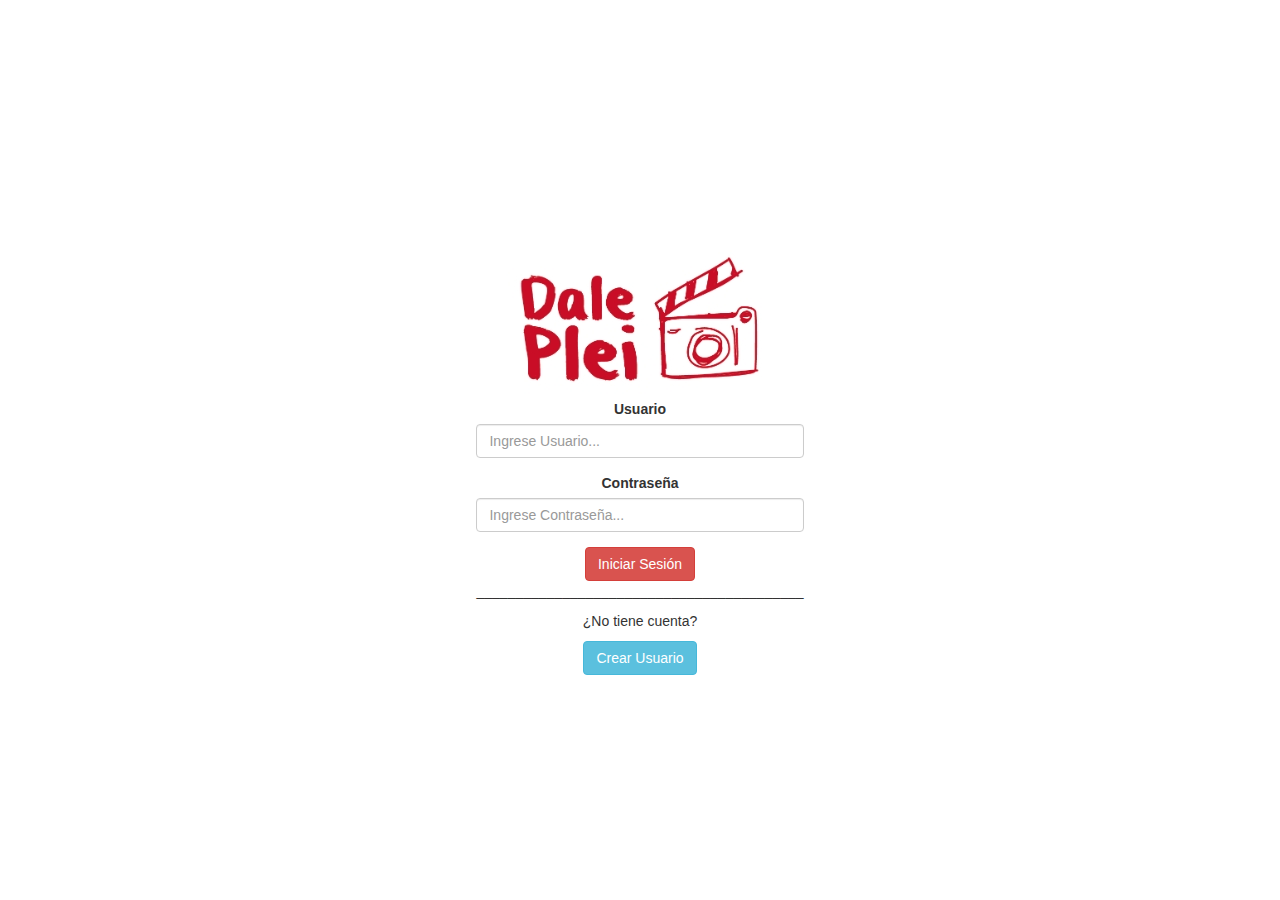
<file: index.html>
﻿<!DOCTYPE html>

<html lang="es">
    <head>
    	<meta charset="utf-8" />
		<title>Dale Plei Store</title>
		<link type="text/css" href="css/bootstrap.css" rel="stylesheet">
		<link type="text/css" href="css/center_divs.css" rel="stylesheet">		
	<head>
	<body>
	<div id="table">
		<div id="cell">
			<div id="contenido">
				<img src="img/logo.jpg"/>
				<form>
				  <div class="form-group">
					<label for="exampleInputEmail1">Usuario</label>
					<input type="email" name="email" class="form-control" id="exampleInputEmail1" placeholder="Ingrese Usuario...">
				  </div>
				  <div class="form-group">
					<label for="exampleInputPassword1">Contraseña</label>
					<input type="password" name="password "class="form-control" id="exampleInputPassword1" placeholder="Ingrese Contraseña...">
				  </div>				  
				  <button type="button" class="btn btn-danger">Iniciar Sesión</button>
				  
				</form>
				<p>__________________________________________</p>
				<p>¿No tiene cuenta?</p>
				<button type="button" class="btn btn-info">Crear Usuario</button>
			</div>
		</div>
	</div>
		
	</body>
	
</html>
</file>
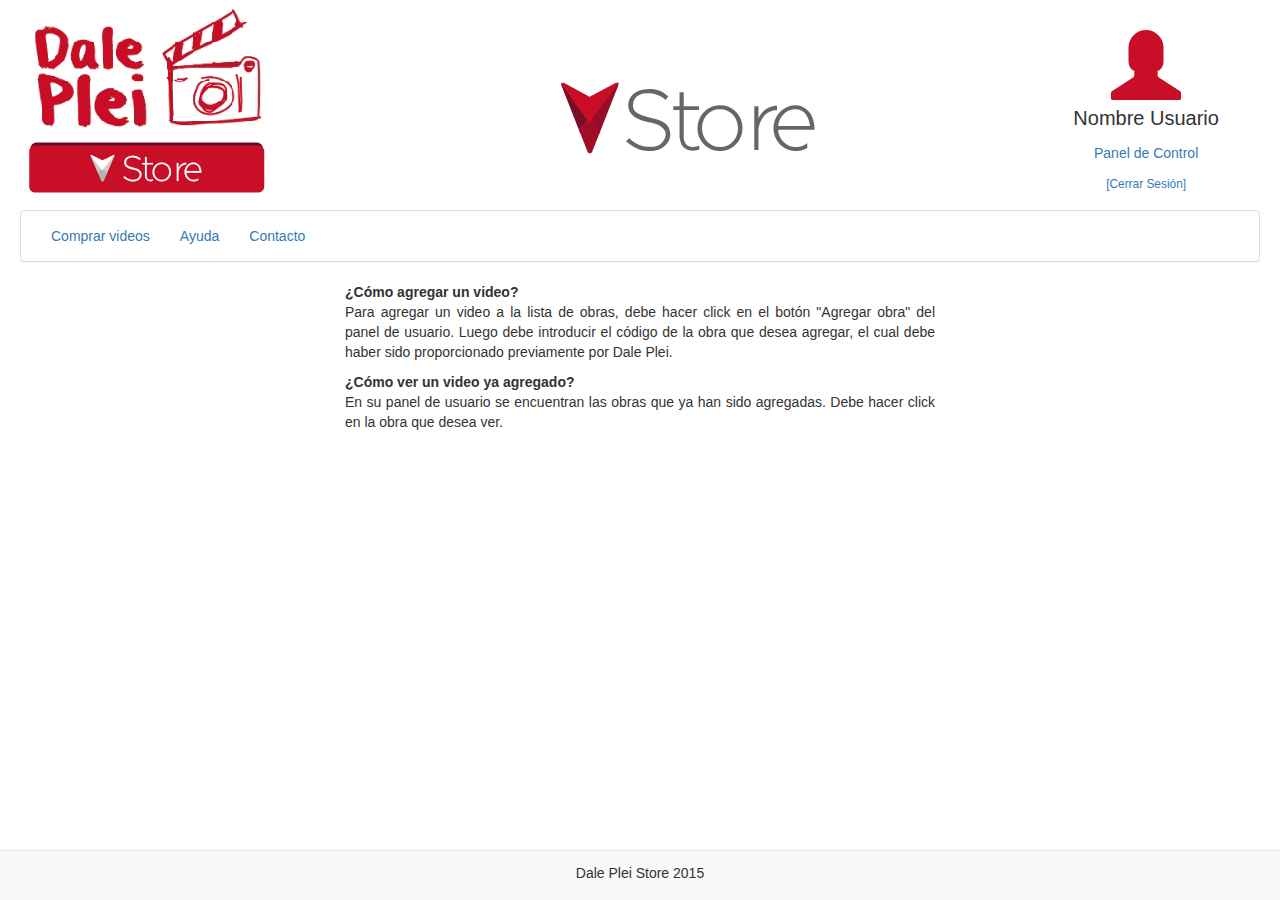
<file: ayuda.html>
<!DOCTYPE html>

<html lang="es">

	<head>
		<meta charset="utf-8" />
		<title>Dale Plei Store</title>
		<link type="text/css" href="css/bootstrap.css" rel="stylesheet">
		<link type="text/css" href="css/center_divs.css" rel="stylesheet">	
	</head>

	<body>
		
		<header>
			<div class="row">
				<div class="col-lg-5 col-md-5 col-sm-5 col-xs-8">
					<img  src="img/dalePlei_logo2.png"/>
				</div>

				<div class="col-lg-5 col-md-5 col-sm-4 hidden-xs">
					<div id="div70"></div>
					<img src="img/store_logo1.png"/>
				</div>
				
				<div class="col-lg-2 col-md-2 col-sm-2 col-xs-2 text-center" id="usuario">
					<div id="recuadro">
						<span class="glyphicon glyphicon-user gi-5x" id="icono-usuario"></span>
							<p id="txt-usuario">Nombre Usuario</p>
							<p><a href="panel.html">Panel de Control</a></p>
							<p><a href="#"><small>[Cerrar Sesión]</small></a></p>
					</div>	
				</div>
			</div>
		</header>

		<nav>
			<div class="panel panel-default"> 
				<div class="container-fluid">
					<ul class="nav navbar-nav">
				        <li><a href="http://daleplei.mercadoshops.com.ar/">Comprar videos</a></li>
				        <li><a href="ayuda.html">Ayuda</a></li>
				        <li><a href="#">Contacto</a></li>
					</ul>
				</div>
			</div>
		</nav>		

		<section>
			<div class="col-md-3 col-lg-3 col-sm-1"> </div>
			<div class="col-md-6 col-lg-6 col-sm-9">
				<strong class="text-left">¿Cómo agregar un video?</strong>
				<p class="text-justify"> Para agregar un video a la lista de obras, debe hacer click en el botón "Agregar obra" del panel de usuario. Luego debe introducir el código de la obra que desea agregar, el cual debe haber sido proporcionado previamente por Dale Plei.</p>
				<strong class="text-left">¿Cómo ver un video ya agregado?</strong>
				<p class="text-justify">En su panel de usuario se encuentran las obras que ya han sido agregadas. Debe hacer click en la obra que desea ver.</p>
			</div>
		
		</section>
	
	
		<footer class="footer" id="footer">
			<div class="container">
					<nav class="navbar navbar-default navbar-fixed-bottom">
        				<div id="txtfooter" class="navbar-inner navbar-content-center">
            				<p class="text-center credit">Dale Plei Store 2015</p>
        				</div>
    				</nav>	
			</div>
    	</footer>
	
	</body>

</html>
</file>
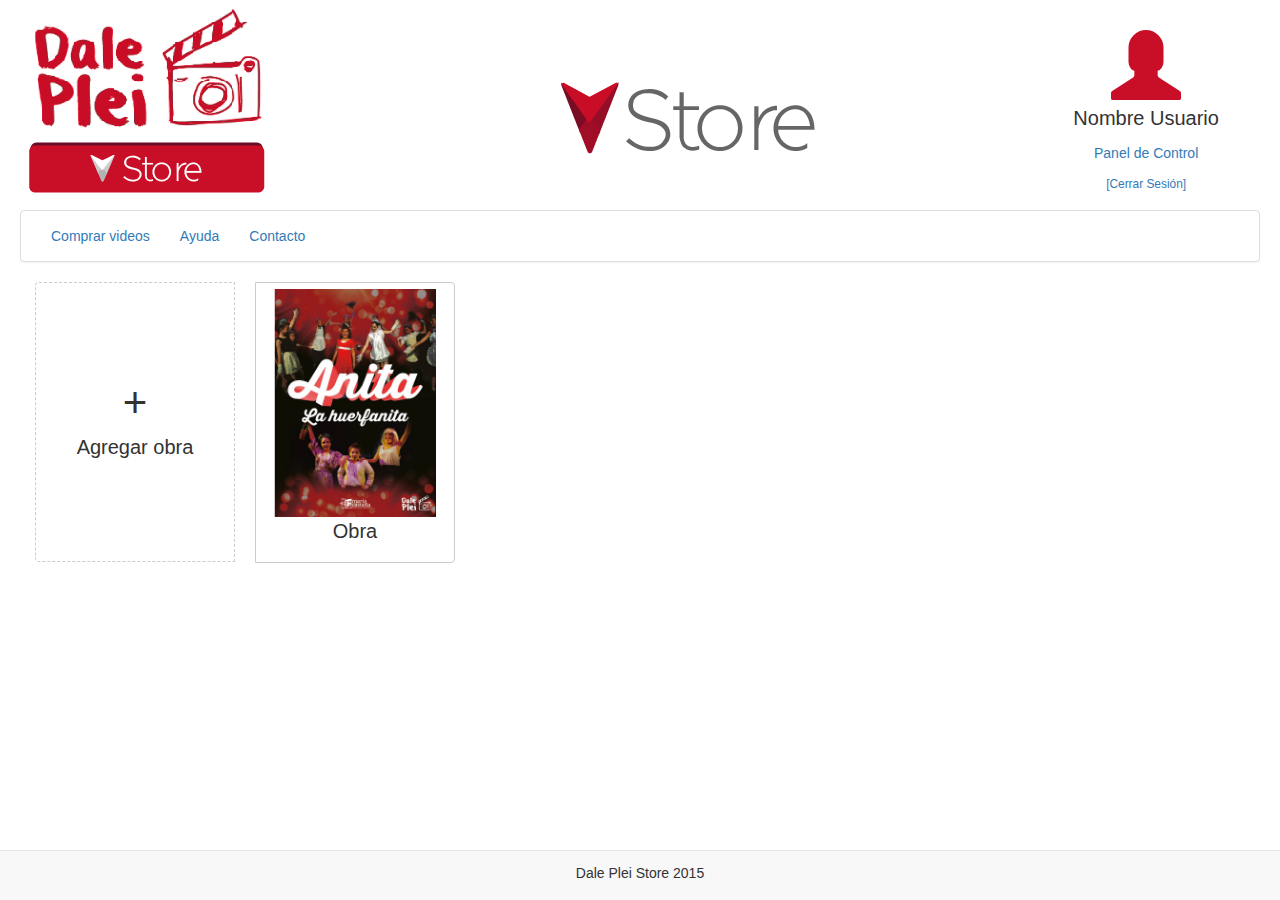
<file: panel.html>
<!DOCTYPE html>

<html lang="es">

	<head>
		<meta charset="utf-8" />
		<title>Dale Plei Store</title>
		<link type="text/css" href="css/bootstrap.css" rel="stylesheet">
		<link type="text/css" href="css/center_divs.css" rel="stylesheet">	
		
	</head>

	<body>


		<header>
			<div class="row">
				<div class="col-lg-5 col-md-5 col-sm-5 col-xs-8">
					<img  src="img/dalePlei_logo2.png"/>
				</div>

				<div class="col-lg-5 col-md-5 col-sm-4 hidden-xs">
					<div id="div70"></div>
					<img src="img/store_logo1.png"/>
				</div>
				
				<div class="col-lg-2 col-md-2 col-sm-2 col-xs-2 text-center" id="usuario">
					<div id="recuadro">
						<span class="glyphicon glyphicon-user gi-5x" id="icono-usuario"></span>
							<p id="txt-usuario">Nombre Usuario</p>
							<p><a href="panel.html">Panel de Control</a></p>
							<p><a href="#"><small>[Cerrar Sesión]</small></a></p>
					</div>	
				</div>
			</div>
		</header>

		<nav>
			<div class="panel panel-default"> 
				<div class="container-fluid">
					<ul class="nav navbar-nav">
				        <li><a href="http://daleplei.mercadoshops.com.ar/">Comprar videos</a></li>
				        <li><a href="ayuda.html">Ayuda</a></li>
				        <li><a href="#">Contacto</a></li>
					</ul>
				</div>
			</div>
		</nav>

		<section class="col-md-12 col-lg-12 col-sm-12">
			<div class="btn-group">
				
				<a class="btn btn-default obra" id="btn-agregar" href="#" role="button" data-toggle="modal" data-target="#myModal">
					<div id="div-agregar">
					<span class="glyphicons glyphicon-plus gi-3x"></span>
					<p id="txt-agregar"> Agregar obra </p>
					</div>
				</a>

				<!-- Modelo de botón de obra -->
				<a class="btn btn-default obra" id="btn-obra" href="#" role="button" data-toggle="modal" data-target="#ver-obra">
					<img  src="img/p_obras/anita.jpg" class="poster" />
					<p id="txt-agregar"> Obra </p>
				</a>

			</div>
		</section>		
		
		<footer class="footer" id="footer">
			<div class="container">
					<nav class="navbar navbar-default navbar-fixed-bottom">
        				<div id="txtfooter" class="navbar-inner navbar-content-center">
            				<p class="text-center credit">Dale Plei Store 2015</p>
        				</div>
    				</nav>	
			</div>
		</footer>
		
		<!-- Acá se cargan las librerias de JavaScript -->
		<script src="js/jquery.js"></script>
 
    
		<script src="js/bootstrap.min.js"></script>
	
		<!-- Ventana Emergente para agregar el codigo -->

		<div class="modal fade" id="myModal" tabindex="-1" role="dialog" aria-labelledby="myModalLabel">
		  <div class="modal-dialog" role="document">
			<div class="modal-content">
			  <div class="modal-header">
				<button type="button" class="close" data-dismiss="modal" aria-label="Close"><span aria-hidden="true">&times;</span></button>
				<h4 class="modal-title" id="myModalLabel">Ingrese el codigo</h4>
			  </div>
			  <div class="modal-body">
				<input type="text" class="form-control" id="codigo" name="codigo" placeholder="#######">
			  </div>
			  <div class="modal-footer">
				<button type="button" class="btn btn-default" data-dismiss="modal">Cancelar</button>
				<button type="button" class="btn btn-primary">Cargar</button>
			  </div>
			</div>
		  </div>
		</div>

		<!-- Modelo de ventana emergente de obra -->

		<div class="modal fade" id="ver-obra" tabindex="-1" role="dialog" aria-labelledby="ver-obra">
		  <div class="modal-dialog" role="document">
			<div class="modal-content">
			  <div class="modal-header">
			  	<button type="button" class="close" data-dismiss="modal" aria-label="Close"><span aria-hidden="true">&times;</span></button>
			  </div>
			  <div class="modal-body">
							  	<!-- 16:9 aspect ratio -->
				<div class="embed-responsive embed-responsive-16by9">
				  <iframe class="embed-responsive-item" src="https://www.youtube.com/embed/jTb-UZ9g8tI" allowfullscreen></iframe>
				</div>

				<!-- 4:3 aspect ratio -->
				<!--
				<div class="embed-responsive embed-responsive-4by3">
				  <iframe class="embed-responsive-item" src="https://www.youtube.com/embed/jTb-UZ9g8tI"></iframe>
				</div>
				-->
			</div>
		  </div>
		</div>



	</body>

</html>
</file>
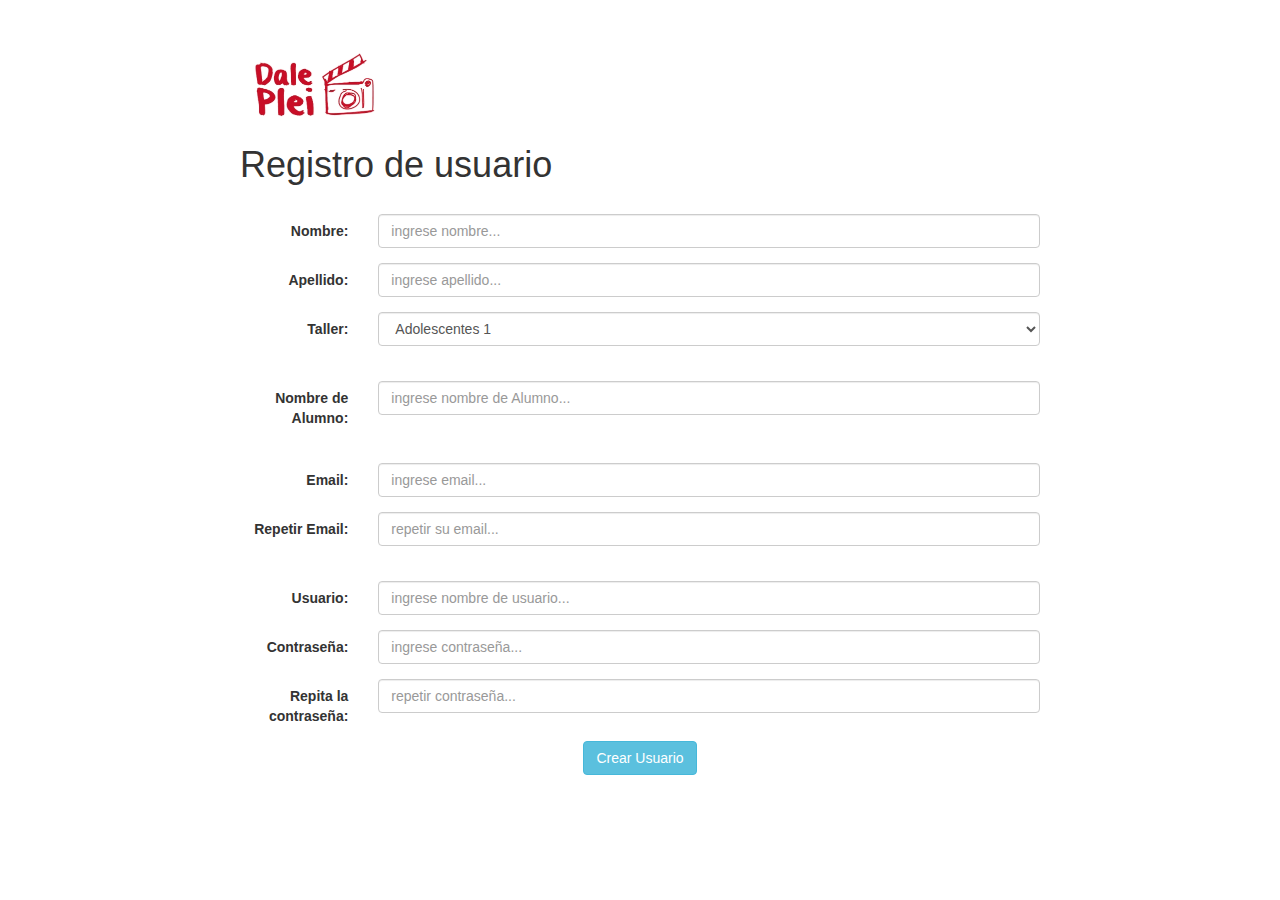
<file: registro.html>
<!DOCTYPE html>

<html lang="es">
    <head>
    	<meta charset="utf-8" />
		<title>Dale Plei Store [REGISTRO]</title>
		<link type="text/css" href="css/bootstrap.css" rel="stylesheet">		
		<link type="text/css" href="css/center_divs.css" rel="stylesheet">		
	<head>
	<body>
	<div id="table2">
		<div id="cell">
			<div id="contenido2">
				<img src="img/logo.jpg" width="150"/>
				<br>
				<h1>Registro de usuario</h1>
				<br>
				
				<form class="form-horizontal">
					  <div class="form-group">
						<label for="nombre" class="col-sm-2 control-label">Nombre:</label>
						<div class="col-sm-10">
						  <input type="text" class="form-control" id="nombre" name="nombre" placeholder="ingrese nombre...">
						</div>
					  </div>
					  
					  <div class="form-group">
						<label for="apellido" class="col-sm-2 control-label">Apellido:</label>
						<div class="col-sm-10">
						  <input type="text" class="form-control" id="apellido" name="apellido" placeholder="ingrese apellido...">
						</div>
					  </div>
					  
					   <div class="form-group">
						<label for="taller" class="col-sm-2 control-label">Taller:</label>						
						<div class="col-sm-10">
							  <select class="form-control" name="taller" id="taller">
								  <option>Adolescentes 1</option>
								  <option>Adolescentes 2</option>
								  <option>Adolescentes 3</option>
								  <option>Adolescentes 4</option>
								  <option>Adolescentes 5</option>
								  <option>Ni&ntilde;os</option>
								<option>Adultos</option>
								</select>
						</div>
					  </div>
					  <BR>
					  <div class="form-group">
						<label for="nomAlumno" class="col-sm-2 control-label">Nombre de Alumno:</label>
						<div class="col-sm-10">
						  <input type="text" class="form-control" id="nomAlumno" name="nomAlumno" placeholder="ingrese nombre de Alumno...">
						</div>
					  </div>
					  <br>
					  <div class="form-group">
						<label for="email" class="col-sm-2 control-label">Email:</label>
						<div class="col-sm-10">
						  <input type="email" class="form-control" id="email" name="email" placeholder="ingrese email...">
						</div>
					  </div>
					  <div class="form-group">
						<label for="email2" class="col-sm-2 control-label">Repetir Email:</label>
						<div class="col-sm-10">
						  <input type="email" class="form-control" id="email2" name="email2" placeholder="repetir su email...">
						</div>
					  </div>
					  <br>
					  
					  <div class="form-group">
						<label for="usuarioName" class="col-sm-2 control-label">Usuario:</label>
						<div class="col-sm-10">
						  <input type="text" class="form-control" id="usuarioName" name="usuarioName" placeholder="ingrese nombre de usuario...">
						</div>
					  </div>
					  <div class="form-group">
						<label for="password" class="col-sm-2 control-label">Contrase&ntilde;a:</label>
						<div class="col-sm-10">
						  <input type="password" class="form-control" id="password" name="password" placeholder="ingrese contrase&ntilde;a...">
						</div>
					  </div>
					  <div class="form-group">
						<label for="password2" class="col-sm-2 control-label">Repita la contrase&ntilde;a:</label>
						<div class="col-sm-10">
						  <input type="password" class="form-control" id="password2" name="password2" placeholder="repetir contrase&ntilde;a...">
						</div>
					  </div>
					  
					  <p class="text-center"><button type="button" class="btn btn-info">Crear Usuario</button></p>
				</form>
				
				
			</div>
		</div>
	</div>
		
	</body>
	
</html>
</file>
<file: css/center_divs.css>
body,html{
height: 100%;
min-height: 100%;
background: #ffffff;
padding: 0;
padding-left: 10px;
padding-right: 10px;
margin: 0;
}

#table{
display: table;
width: 300px;
height: 100%;
margin: auto;
}
#cell{
display: table-cell;
vertical-align: middle;
}
#contenido{
height: 400px;
background: #fff;
text-align: center;
}

#contenido2{
height: 800px;
background: #fff;

}

#table2{
display: table;
width: 800px;
height: 100%;
margin: auto;
}

#div70{
height: 70px;
}

#btn-agregar{
border-style: dashed;
width: 200px;
height: 280px;
display: table;
}

#div-agregar{
display: table-cell;
vertical-align: middle;
}

#txt-agregar{
font-size: 20px;
}


.gi-2x{font-size: 2em;}
.gi-1.5{font-size: 2.5em;}
.gi-3x{font-size: 3em;}
.gi-4x{font-size: 4em;}
.gi-5x{font-size: 5em;}

#footer{
	position: absolute;
	bottom:0;
	width: 100%;	
}


#txt-usuario{
	font-size:20px;
}

#txtfooter{
	margin-top:12px;
}


#usuario{
	margin-top:18px;
	width: 170px;
	height:192px;
	border-width:1px;
	padding:inherit;
	padding-top:12px;
	padding-left: 10px;
	}

#recuadro{
	display:block;
	position:absolute;
	/*width: 200px;*/
}

#icono-usuario{
	color: #c90e27;
	/*color: #a10d26;*/
	
}

.obra{
	margin-right: 21px;
	margin-bottom: 18px;
}

#ver-obra{
	height: 100%;
	padding-top: 20%;
}

#btn-obra{
display: table-cell;	
width: 200px;
height: 280px;
display: table;
}

.poster{
    height: 228px; 
    width: auto; 
    margin-bottom: 0px;
}
</file>
